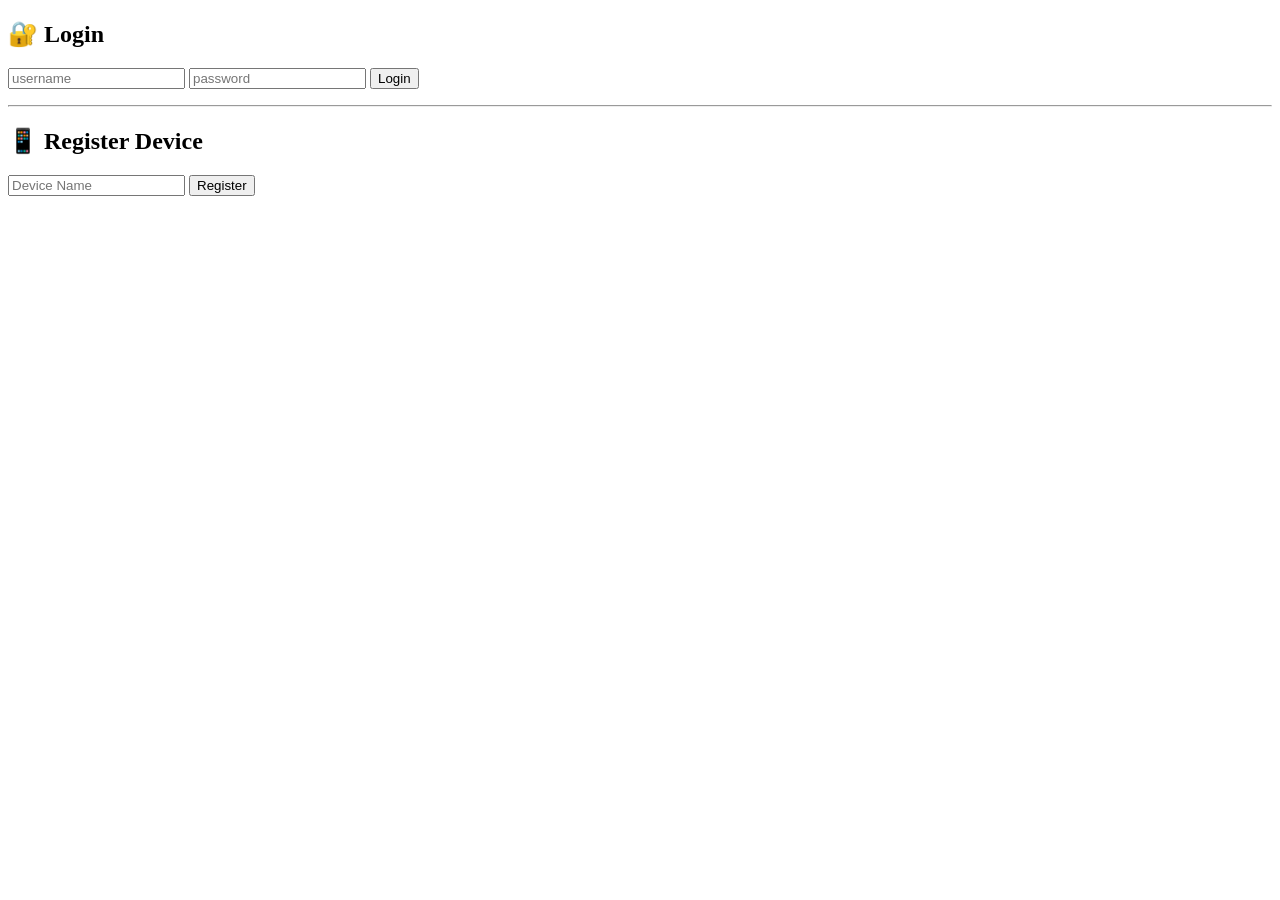
<file: frontend/index.html>
<!DOCTYPE html>
<html>

<head>
  <title>ScreenSync UI</title>
</head>

<body>

  <h2>🔐 Login</h2>
  <input id="username" placeholder="username" />
  <input id="password" placeholder="password" type="password" />
  <button onclick="login()">Login</button>

  <p id="loginStatus"></p>

  <hr>

  <h2>📱 Register Device</h2>
  <input id="deviceName" placeholder="Device Name" />
  <button onclick="registerDevice()">Register</button>

  <p id="deviceStatus"></p>

  <script>
    let token = ""

    async function login() {
      const username = document.getElementById("username").value
      const password = document.getElementById("password").value

      const res = await fetch("http://127.0.0.1:8001/api/v1/auth/login", {
        method: "POST",
        headers: {
          "Content-Type": "application/x-www-form-urlencoded"
        },
        body: `username=${username}&password=${password}`
      })

      const data = await res.json()

      if (res.ok) {
        token = data.access_token
        document.getElementById("loginStatus").innerText = "✅ Logged in"
      } else {
        document.getElementById("loginStatus").innerText = "❌ Login failed"
      }
    }

    async function registerDevice() {
      const name = document.getElementById("deviceName").value

      const res = await fetch("http://127.0.0.1:8001/api/v1/devices/devices/register", {
        method: "POST",
        headers: {
          "Content-Type": "application/json",
          "Authorization": "Bearer " + token
        },
        body: JSON.stringify({
          name: name
        })
      })

      const data = await res.json()

      document.getElementById("deviceStatus").innerText =
        JSON.stringify(data)
    }
  </script>

</body>

</html>
</file>
